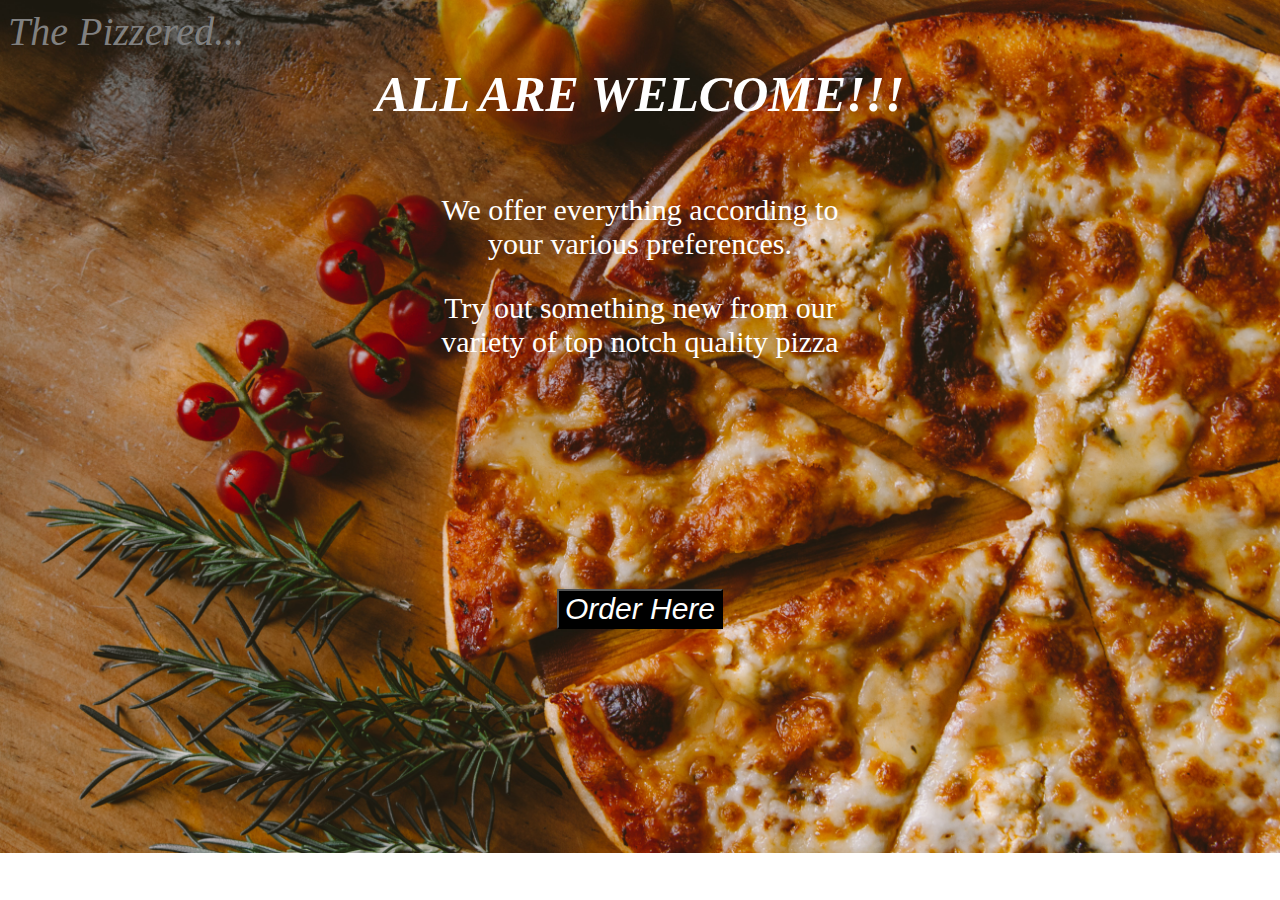
<file: index.html>
<!DOCTYPE html>
<html lang="en">
<head>
    <meta charset="UTF-8">
    <meta http-equiv="X-UA-Compatible" content="IE=edge">
    <meta name="viewport" content="width=device-width, initial-scale=1.0">
    <link rel="stylesheet" href="https://cdn.jsdelivr.net/npm/bootstrap@5.1.3/dist/css/bootstrap.min.css" rel="stylesheet" integrity="sha384-1BmE4kWBq78iYhFldvKuhfTAU6auU8tT94WrHftjDbrCEXSU1oBoqyl2QvZ6jIW3" crossorigin="anonymous"> 
    
    <link rel="stylesheet" href="index.css">
    <title>The Pizzered</title>
</head>
<body>
    <nav>The Pizzered...</nav>
    <h1>ALL ARE WELCOME!!!</h1>
        <div class="par">
            <p>We offer everything according to <br>your various preferences.</p>
            <p>Try out something new from our<br> variety of top notch quality pizza</p>
        </div>
    <a href="Order.html"><button>Order Here</button></a>
</body>
</html>
</file>
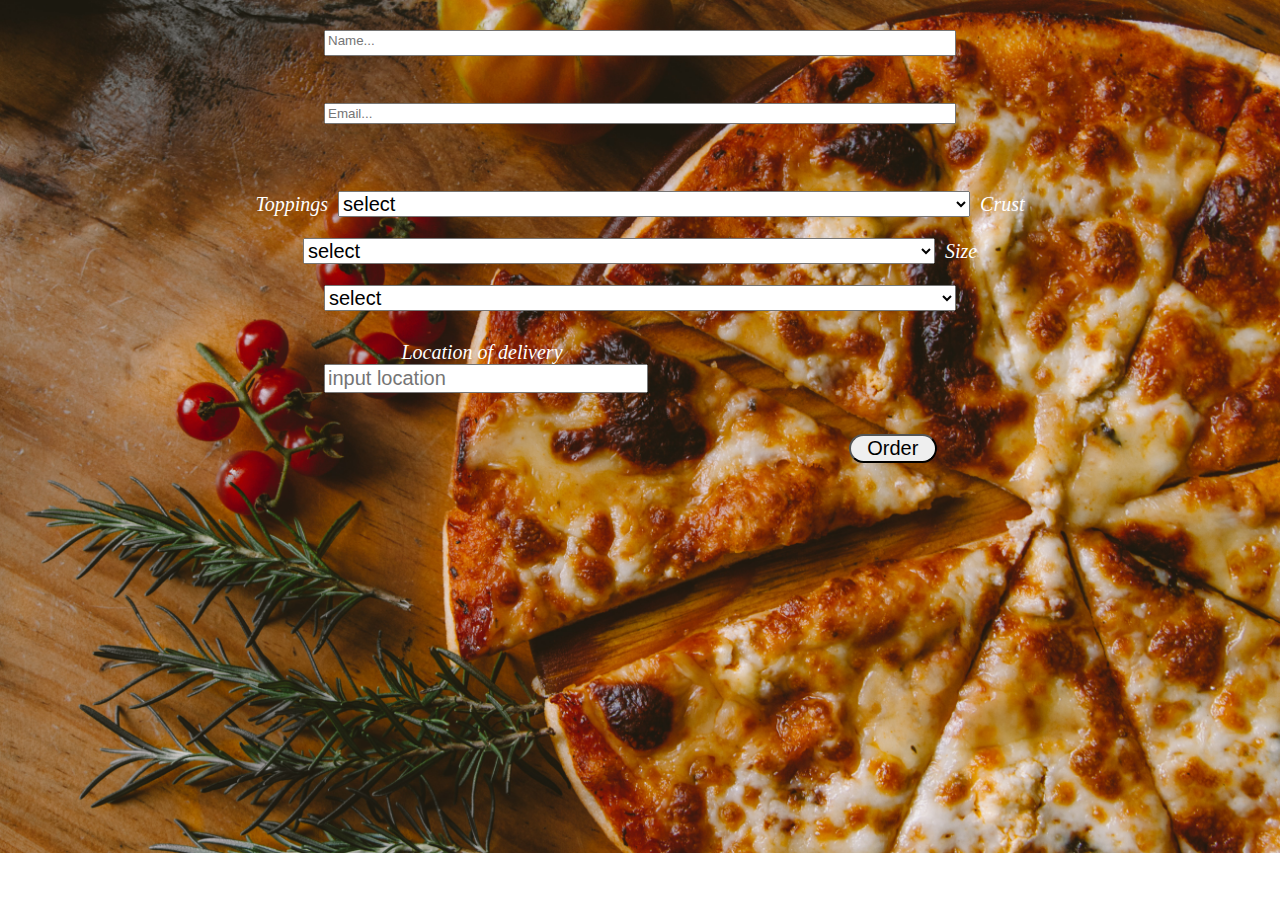
<file: Order.html>
<!DOCTYPE html>
<html lang="en">
<head>
    <meta charset="UTF-8">
    <meta http-equiv="X-UA-Compatible" content="IE=edge">
    <meta name="viewport" content="width=device-width, initial-scale=1.0">
    <link rel="stylesheet" href="https://cdn.jsdelivr.net/npm/bootstrap@5.1.3/dist/css/bootstrap.min.css" rel="stylesheet" integrity="sha384-1BmE4kWBq78iYhFldvKuhfTAU6auU8tT94WrHftjDbrCEXSU1oBoqyl2QvZ6jIW3" crossorigin="anonymous"> 
    
    <link rel="stylesheet" href="index.css">
    <script src="https://code.jquery.com/jquery-3.6.0.min.js" integrity="sha256-/xUj+3OJU5yExlq6GSYGSHk7tPXikynS7ogEvDej/m4=" crossorigin="anonymous"></script>
    <script src="index.js"></script>
    <title>The Pizzered</title>
</head>
<body>
    <div class="checks" >
        <form action="">
            <div class="Info ">                          
                <input type="text" placeholder="Name..." name="FNAME" id="name" class="form-control "> 
                <br>
                <input type="text" placeholder="Email..." name="FNAME" id="email" class="form-control ">
            </div>       
    
            <label for="Toppings" id="select">Toppings</label>
            <select toppings="Toppings" id="tops">
                <option value="">select</option>
                <option id="broccoli" value="Broccolini">Broccolini</option>
                <option id="sausage" value="Sausage">Sausage</option>
                <option id="mushroom" value="Mushrooms">Mushrooms</option>
                <option id="olives" value="Black olives">Black olives</option>
                <option id="onion" value="Onions">Onions</option>
                <option id="cheese" value="Cheese">Cheese</option>
            </select> 
    
            <label for="Crust" id="select">Crust</label>
            <select crust="Crust" id="crust">
                <option value="">select</option>
                <option id="crack" value="Cracker">Cracker</option>
                <option id="stuff" value="Stuffed">Stuffed</option>
                <option id="flat" value="Flat-bread">Flat-bread</option>
                <option id="thin" value="Thin">Thin</option>
            </select> 
    
            <label for="Size" id="select">Size</label>
            <select size="Size" id="size">
                <option value="">select</option>
                <option id="small" value="Small">Small</option>
                <option id="medium" value="Medium">Medium</option>
                <option id="large" value="Large">Large</option>
            </select> 
    
            <div class="location">
                <label for="Location">Location of delivery</label>
                <input type="text" id="location" placeholder="input location">    
            </div>
            <br><br><br>
            <input id="btn" type="button" value="Order">
            <!-- <div class="lorem">
                Lorem, ipsum dolor sit amet consectetur adipisicing elit. Quod veritatis doloremque hic iure! Doloribus quae, cumque placeat expedita illum sed, inventore a ratione eaque dicta dolorem ipsam voluptates totam libero.
            </div> -->
    
        </form>
    
    </div>

</body>
</html>
</file>
<file: index.css>
body{
    font-size: 40px;
    background-image: url(Pics/ivan-torres-MQUqbmszGGM-unsplash.jpg);
    background-size:cover;
    background-repeat: no-repeat;
    color: white;
    text-align: center;
    font-style:oblique;
}
nav{
    text-align: start;
    color:grey;
    
}
h1{
    margin-top: 10px; 
    margin-bottom: 70px; 
    font-size: 50px;  
}
.par{
    font-size: 30px;
    font-style:normal;
}
button{
    font-size: 30px;
    background-color:black;
    font-style: oblique;
    color: white;
    margin-top: 200px;
}
.Info{
    display: flex;
    flex-direction: column;
    margin-right: auto;
    margin-left: auto;
    width: 50%;
    margin-top: 30px;
    margin-bottom: 50px;
}
#name{
    padding-bottom: 1%;
}

label,select,#location{
    width: 50%;
    font-size: 20px;
}


#select{
    transform: translateY(1.5rem);
}

.location{
    display: flex;
    flex-direction: column; 
    width: 50%;
    margin-left: auto;
    margin-right: auto;
    margin-top: 2%;
}
#btn{
    font-size: 50%;
    border-radius: 1rem;
    margin-left: 40%;
    transform: translateY(-400%);
    width: 7%;
}
.lorem{
    transform: translateY(-10%);
    width: 70%;
    margin-left: auto;
    margin-right: auto;
}
</file>
